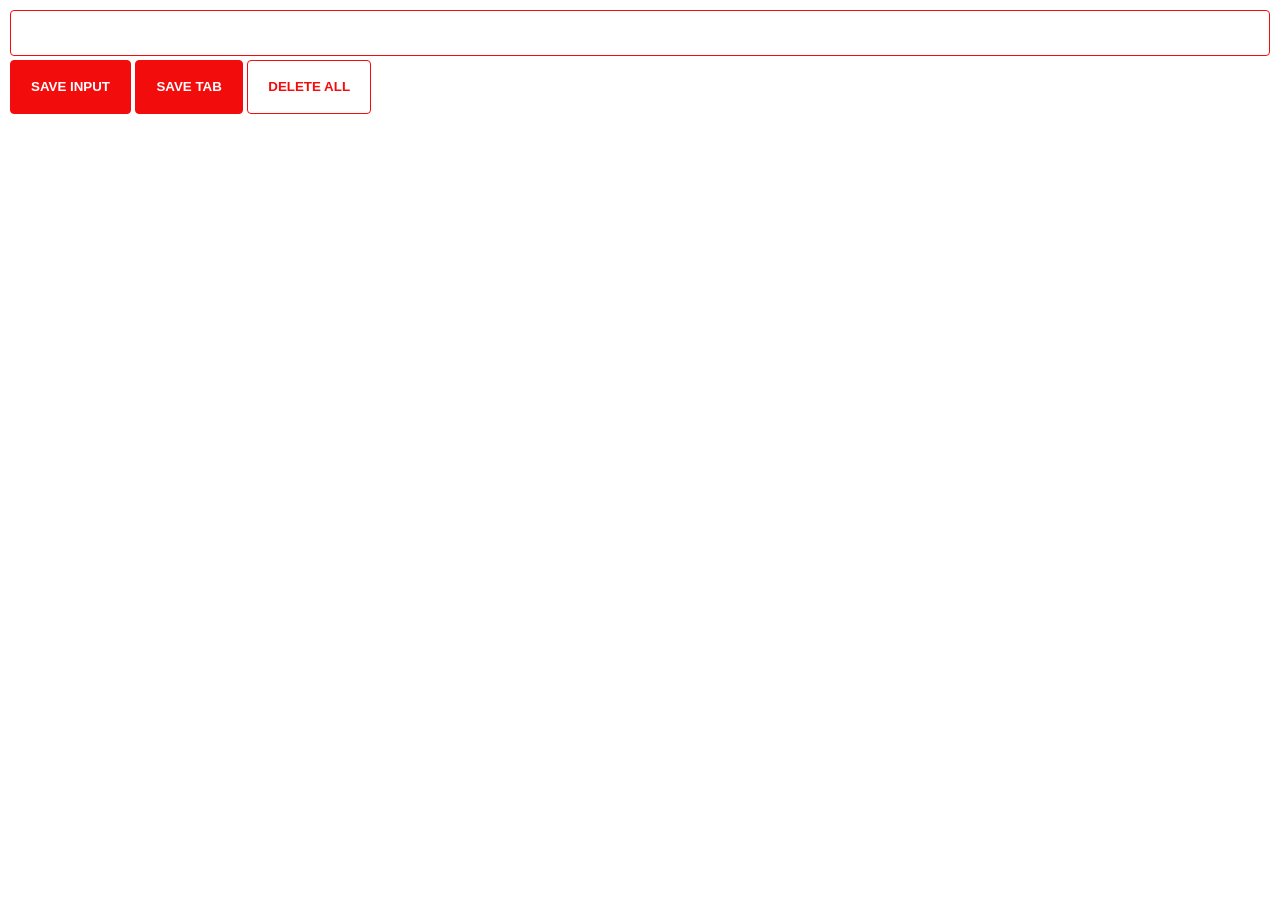
<file: index.html>
<!DOCTYPE html>
<html lang="en">
<head>
    <meta charset="UTF-8">
    <meta http-equiv="X-UA-Compatible" content="IE=edge">
    <meta name="viewport" content="width=device-width, initial-scale=1.0">
    <title>Lead Tracker</title>
    <link rel="stylesheet" href="index.css">
</head>
<body>
    <input type="text" id="input-el"><br>
    <button id="input-btn">SAVE INPUT</button>
    <button id="tab-btn">SAVE TAB</button>
    <button id="delete-btn">DELETE ALL</button>
    <ul id="ul-el">
        
    </ul>
    <script src="index.js" > 
    </script>
</body>
</html>
</file>
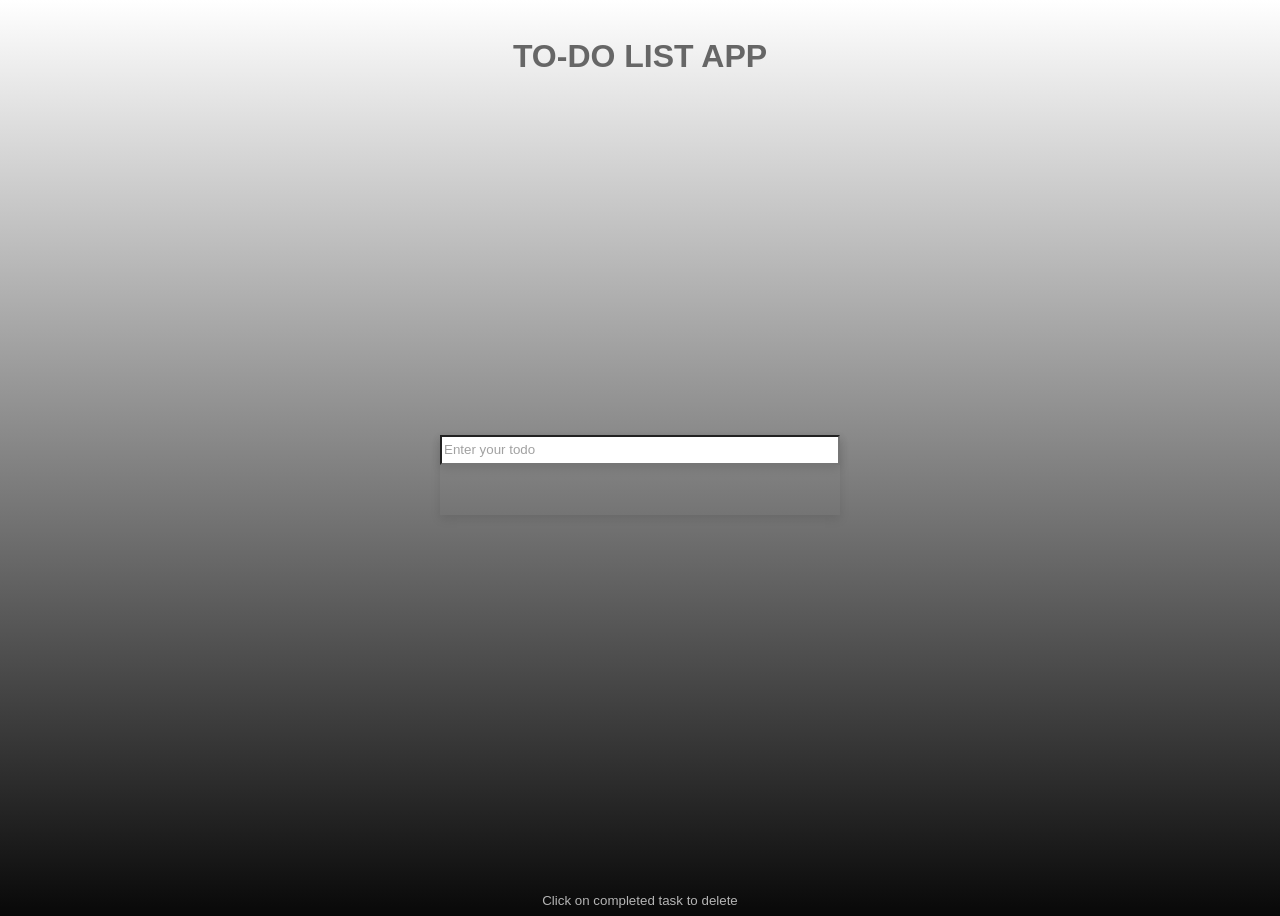
<file: TODO LIST.html>
<!DOCTYPE html>
<html lang="en">
<head>
    <meta charset="UTF-8">
    <meta http-equiv="X-UA-Compatible" content="IE=edge">
    <meta name="viewport" content="width=device-width, initial-scale=1.0">
    <title>TODO LIST</title>
    <link rel="stylesheet" href="TODO LIST.css">
</head>
<body>
    <p>TO-DO LIST APP</p>
    <form id="form">
        <input type="text" name="text" id="input" autocomplete="off" placeholder="Enter your todo">
        
        <ul id="todos" class="todos"><br></ul>
    </form>
    <small>Click on completed task to delete</small>
    <script src="TODO LIST.js"></script>
</body>
</html>
</file>
<file: index.css>
body {
    margin:0;
    padding:10px;
    font-family: Arial, Helvetica, sans-serif;
    min-width:400px;
}
input{
    width:100%;
    line-height: 1.5rem;
    padding:10px;
    border:1px solid #f30c0c;
    border-radius: 4px;
    box-sizing: border-box;
}
button{
    color:white;
    background-color: #f30c0c;
    border: 1px solid #f30c0c;
    border-radius: 4px;
    line-height: 2rem;
    margin-top:4px;
    font-weight: bold;
    padding:10px 20px;

}
button:hover{
    background-color: #a00606;
}
#delete-btn{
    border: 1px solid #f30c0c;
    background-color: white;
    color:#f30c0c;
}
#delete-btn:hover{
    background-color: #f30c0c;
    color:white;
}
ul{
    margin-top:20px;
    list-style: none;
    padding-left: 0;

}
li{
    margin-top:5px;
}
li a{
    color:#f33a0c;
}
</file>
<file: TODO LIST.css>
*{
    box-sizing: border-box;
}
body{
    background: linear-gradient(to bottom,#ffffff, #080808);
    font-weight: lighter;
    font-family: Gotham Rounded, sans-serif;
    text-align: center;
    display: flex;
    justify-content: center;
    flex-direction: column;
    min-height: 100vh;
}
p{
    line-height: 2rem;
    font-size: 2rem;
    text-transform: uppercases;
    font-weight: bold;
    color:#666666   
}
form{
    margin:auto;
    max-width: 100%;
    width:400px;
    box-shadow:0 4px 10px rgba(0,0,0,0.1);
}
small{
    color:#b5b5b5;
    margin-top:3rem;
}
input{
    width: 500px;
    max-width: 100%;
    line-height: 1.5rem;
    box-shadow:0 4px 10px rgba(0,0,0,0.1);
    color:#080808;
}
input::placeholder{
    color: #a1a1a1
}
ul li{
    list-style:circle;
    color:#000000;
}
todos li{
    cursor:pointer;
    font-size:1.5rem;
    padding:1rem 2rem;
    text-align: center;
    
}
.todos li completed{
    text-decoration: line-through;
}
</file>
